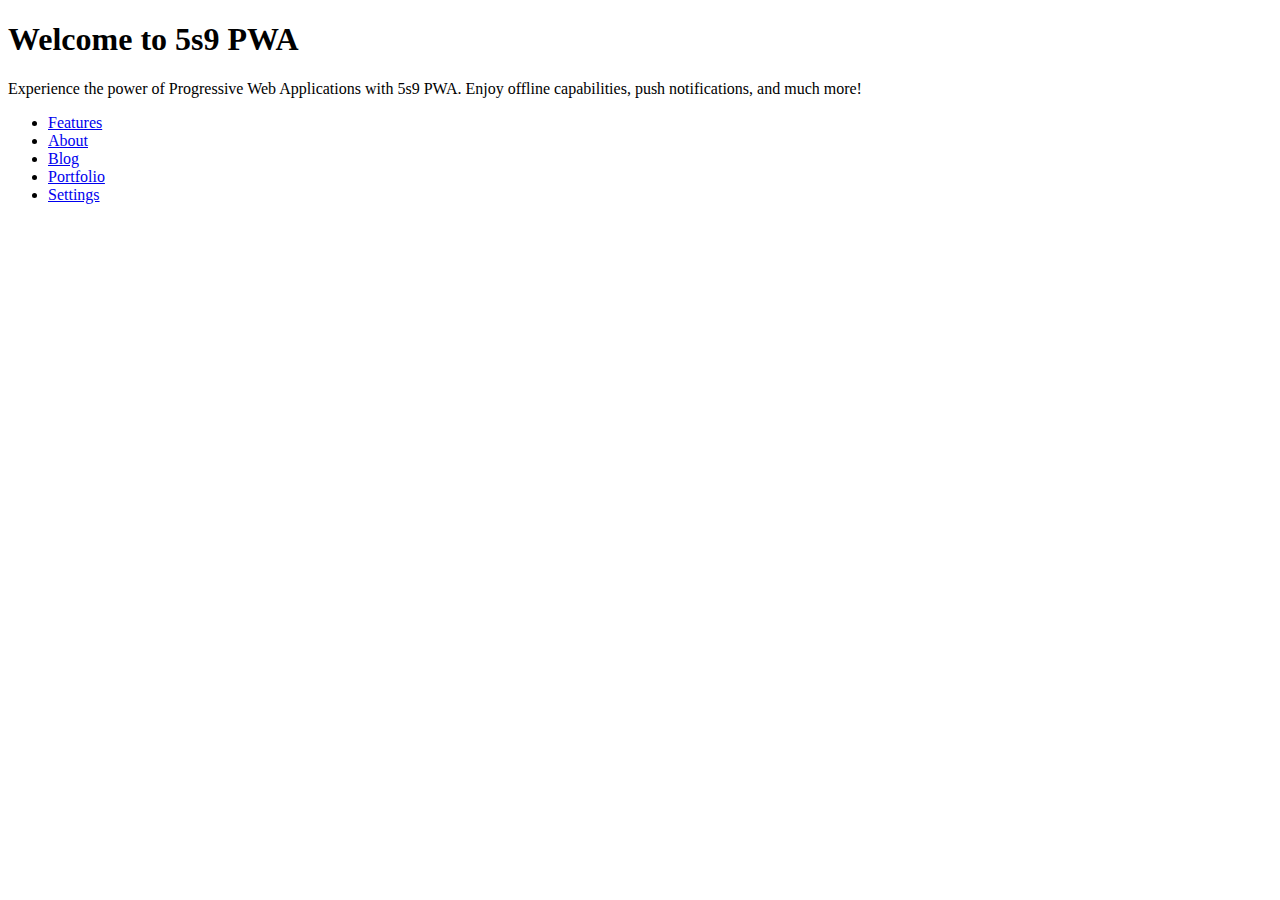
<file: pages/index.html>
<!DOCTYPE html>
<html lang="en">
<head>
    <meta charset="UTF-8">
    <meta name="viewport" content="width=device-width, initial-scale=1.0">
    <title>Home - 5s9 PWA</title>
    <link rel="stylesheet" href="../css/styles.css">
</head>
<body>
    <header>
        <h1>Welcome to 5s9 PWA</h1>
    </header>
    <main>
        <p>Experience the power of Progressive Web Applications with 5s9 PWA. Enjoy offline capabilities, push notifications, and much more!</p>
        <nav>
            <ul>
                <li><a href="/5s9-pwa/pages/features.html">Features</a></li>
                <li><a href="/5s9-pwa/pages/about.html">About</a></li>
                <li><a href="/5s9-pwa/pages/blog.html">Blog</a></li>
                <li><a href="/5s9-pwa/pages/portfolio.html">Portfolio</a></li>
                <li><a href="/5s9-pwa/pages/settings.html">Settings</a></li>
            </ul>
        </nav>
        <div id="install-banner" class="install-banner">
            <p>Install 5s9 PWA for a better experience.</p>
            <button id="install-button">Install</button>
            <button id="dismiss-button">Dismiss</button>
        </div>
    </main>
    <script src="../js/main.js"></script>
</body>
</html>
</file>
<file: css/styles.css>
body.high-contrast {
    background-color: #000000;
    color: #ffffff;
}

body.high-contrast a {
    color: #00ff00;
}

body.large-text {
    font-size: 1.25em;
}

.install-banner {
    display: none;
    position: fixed;
    bottom: 0;
    left: 0;
    right: 0;
    background-color: #4CAF50;
    color: white;
    text-align: center;
    padding: 10px;
    box-shadow: 0 -2px 5px rgba(0,0,0,0.3);
    z-index: 1000;
}

.install-banner button {
    margin: 0 10px;
    padding: 5px 10px;
    background-color: #ffffff;
    color: #4CAF50;
    border: none;
    cursor: pointer;
}

.install-banner button:hover {
    background-color: #f1f1f1;
}
</file>
